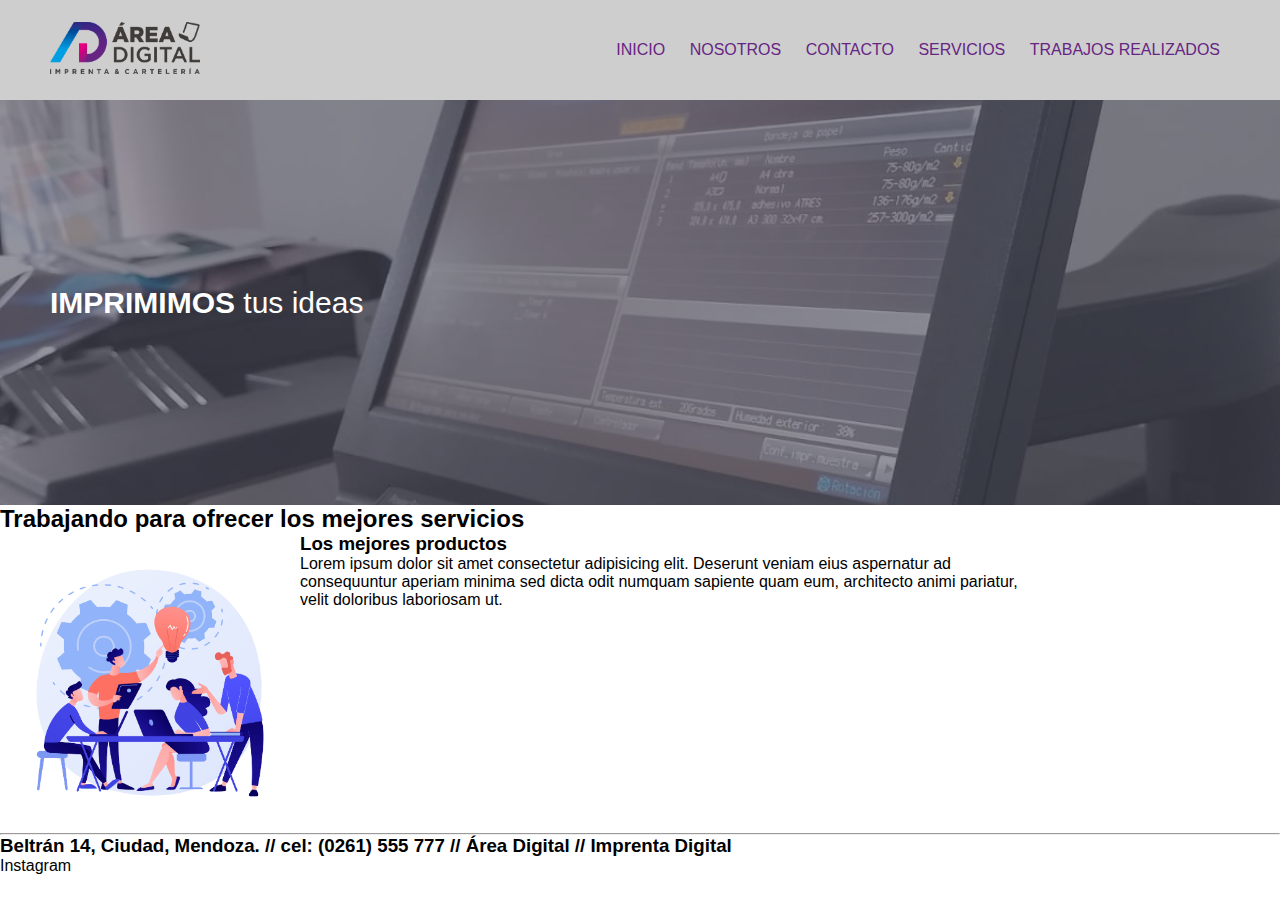
<file: index.html>
<!DOCTYPE html>
<html lang="en">
<head>
  <meta charset="UTF-8">
  <meta name="viewport" content="width=device-width, initial-scale=1.0">
 <link rel="stylesheet" href="./css/style.css">
 <link rel="shortcut icon" href="./imag/icono-logo-pestaña.png" type="image/x-icon">
  <title>Área Digital</title>
</head>
<body>
  <header>
    <div class="logo-area" ><img src="./imag/logo-area.png" width="150" height="logo"></div>
    <input type="checkbox" id="check">
    <label for="check"class= "mostrar-menu">
      &#8801</label>
      <nav class="menu">
  <a href="./index.html">INICIO</a>
  <a href="./pag/nosotros.html">NOSOTROS</a>
  <a href="./pag/contacto.html">CONTACTO</a>
  <a href="./pag/servicios.html">SERVICIOS</a>
  <a href="./pag/trabajos-realizados.html">TRABAJOS REALIZADOS</a>
  <label for="check" class="esconder-menu"> &#215</label>
</nav>

  </header>
  <section id="foto">
  <div class="contenido-foto-principal">
  <h1><span>IMPRIMIMOS</span> tus ideas</h1>
</div>
</section>

<main>
  <section class="contenedor trabajo">
    <h2 class="titulo">Trabajando para ofrecer los mejores servicios</h2>
    <div class="contenedor-trabajo">
        <img src="./imag/grupo-animado.jpg" height="300px" alt="" class="imagen-animada">
        <div class="contenido-textos">
            <h3>Los mejores productos</h3>
            <p>Lorem ipsum dolor sit amet consectetur adipisicing elit. Deserunt veniam eius aspernatur ad
                consequuntur aperiam minima sed dicta odit numquam sapiente quam eum, architecto animi pariatur,
                velit doloribus laboriosam ut.</p>
        </div>
    </div>
</section>
</main>

<footer>
  <hr />

  <div>
    <h3>
      Beltrán 14, Ciudad, Mendoza. // cel: (0261) 555 777 // Área Digital //
      Imprenta Digital
    </h3>
  </div>

  <ul>
    <li>Instagram</li>
  </ul>
</footer>



  
  
</body>
</html>
</file>
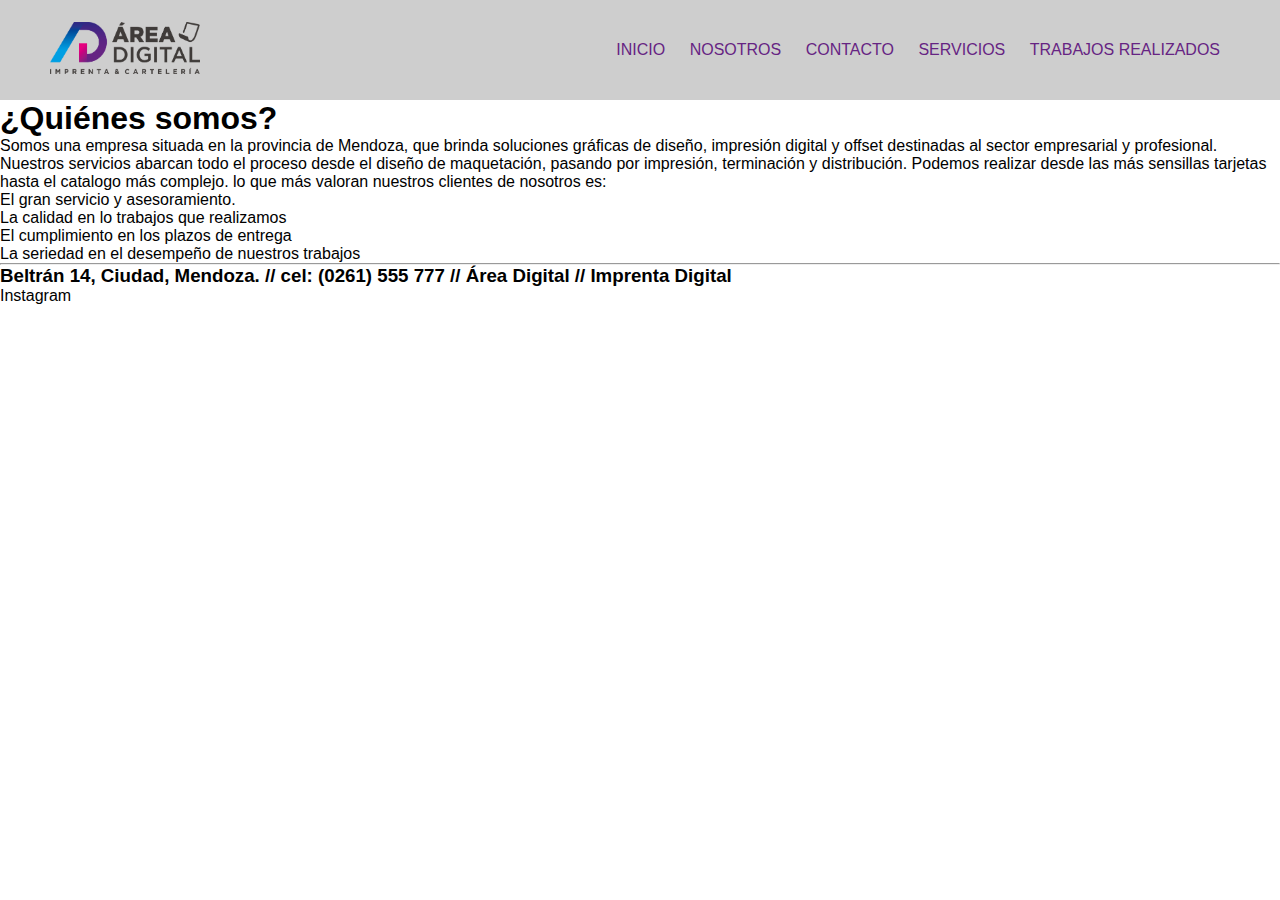
<file: pag/nosotros.html>
<!DOCTYPE html>
<html lang="en">
<head>
  <meta charset="UTF-8">
  <meta name="viewport" content="width=device-width, initial-scale=1.0">
 <link rel="stylesheet" href="../css/style.css">
 <link rel="shortcut icon" href="./imag/icono-logo-pestaña.png" type="image/x-icon">
  <title>Área Digital</title>
</head>
<body>
  <header>
    <div class="logo-area" ><img src="../imag/logo-area.png" width="150   " height="logo"></div>
    <input type="checkbox" id="check">
    <label for="check"class= "mostrar-menu">
      &#8801</label>
      <nav class="menu">
  <a href="./index.html">INICIO</a>
  <a href="./nosotros.html">NOSOTROS</a>
  <a href="./contacto.html">CONTACTO</a>
  <a href="./servicios.html">SERVICIOS</a>
  <a href="./trabajos-realizados.html">TRABAJOS REALIZADOS</a>
  <label for="check" class="esconder-menu"> &#215</label>
</nav>

  </header>

  <main>
    

      <div class="titulo h1">

    
        <h1>¿Quiénes somos?</h1> 

         <p>Somos una empresa situada en la provincia de Mendoza, que brinda
            soluciones gráficas de diseño, impresión digital y offset destinadas 
            al sector empresarial y profesional.
            Nuestros servicios abarcan todo el proceso desde el diseño de maquetación,
            pasando por impresión, terminación y distribución.
            Podemos realizar desde las más sensillas tarjetas hasta el catalogo más
            complejo.
            lo que más valoran nuestros clientes de nosotros es:
             <ul>
                 <li>El gran servicio y asesoramiento.</li>
                 <li>La calidad en lo trabajos que realizamos</li>
                 <li>El cumplimiento en los plazos de entrega</li>
                 <li>La seriedad en el desempeño de nuestros trabajos</li>
             </ul>
         </p>

        </div>
    
  </main>

  <footer>
    <hr />

    <div>
      <h3>
        Beltrán 14, Ciudad, Mendoza. // cel: (0261) 555 777 // Área Digital //
        Imprenta Digital
      </h3>
    </div>

    <ul>
      <li>Instagram</li>
    </ul>
  </footer>
  
  
  
</body>
</html>
</file>
<file: css/style.css>
/* RESET */
*{
    margin: 0;
    padding: 0;
    font-family: Verdana, Geneva, Tahoma, sans-serif;

}

/* Header */

header{
    height: 100px;
    background: #cecece;
    padding: 0 50px;
    color: #662483;
    display: flex;
    justify-content: space-between;
    align-items: center;
}
   


.menu a{
    color:#662483;
    text-transform: uppercase;
    text-decoration: none;
    padding: 0 10px;
    transition: 0.4s;

}

.mostrar-menu,
.esconder-menu{
    font-size: 30px;
    cursor: pointer;
    display: none;
    transition: 0.4s;
}

.mostrar-menu{
    order:1;
}

.menu a:hover,
.mostrar-menu:hover,
.esconder-menu:hover{
   color: #cecece;
}

#check{
    display: none;
}

/* Foto inicio */

#foto{
    padding: 0 50px;
    background-image: url(../imag/imagen-inicio.jpeg);
    height: 45vh;
    background-size: cover;
    background-position: center;

}

#foto::before{
    content: '';
    background: rgba(77, 77, 92, 0.6);
    position: absolute;
    width: 100%;
    height: 45vh;
    left: 0;

}

.contenido-foto-principal{

    position: relative;
    color: #fff;
    height: 100%;
    display: flex;
    flex-direction: column;
    justify-content: center;
}

.contenido-foto-principal h1{
    font-size: 30px;
    font-weight: 400;
    padding: 10px 0px;
}
.contenido-foto-principal h1 span{
    font-weight: 600;

}

/* Main */
 /* Imagen */

.contenedor-trabajo{
    display: flex;
    justify-content: space-evenly;
}

.contenedor-trabajo{
    width: 80%;
}
 
.titulo h2{
    margin-bottom: 90px;
}


/*Responsive*/

@media(max-width: 768px){

    /*Header*/
    .mostrar-menu,
    .esconder-menu{
        display: block;
    }

    .menu{
        position: fixed;
        width: 100%;
        height: 100vh;
        background: #cecece;
        right: -100%;
        top: 0;
        text-align: center;
        padding: 100px 0px;
        z-index: 100;
        transition: 0.8s;
}
.menu a{
    display: block;
    padding: 10px;
}

.esconder-menu{
    position: absolute;
    top: 40px;
    right: 40px;
}
 
#check:checked ~ .menu{
    right: 0;


}

}
</file>
